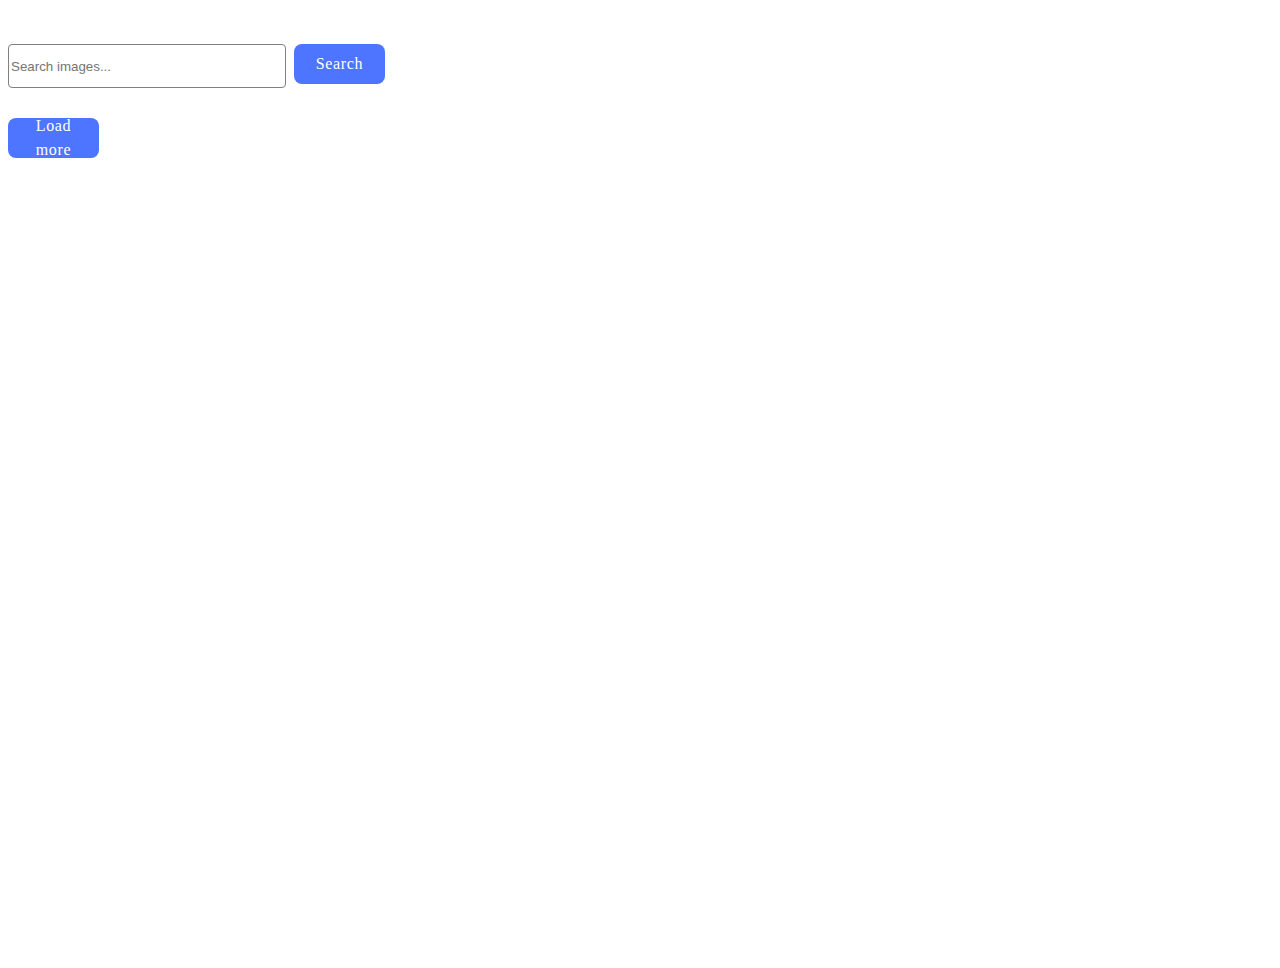
<file: src/index.html>
<!DOCTYPE html>
<html lang="en">
  <head>
    <meta charset="UTF-8" />
    <meta name="viewport" content="width=device-width, initial-scale=1.0" />
    <title>Document</title>
    <link rel="stylesheet" href="./css/styles.css" />
  </head>
  <body>
    <form class="form">
      <input type="text" name="query" placeholder="Search images..." />

      <button type="submit">Search</button>
    </form>

    <span class="loader"></span>

    <ul class="gallery"></ul>
    <button type="button" class="load-more">Load more</button>
    <script src="./main.js" type="module"></script>
    <!-- <script src="./js/pixabay-api.js"></script> -->

    <!-- <script src="./js/render-functions.js" type="module"></script> -->
  </body>
</html>
</file>
<file: src/css/styles.css>
h1,
h2,
h3,
h4,
h5,
h6,
p {
  margin: 0;
}

p:last-child {
  margin-bottom: 0;
}

ul {
  margin: 0;
  padding: 0;
  list-style: none;
}

a {
  color: currentColor;
  text-decoration: none;
}

button {
  cursor: pointer;
}

img {
  display: block;
  max-width: 100%;
  height: auto;
}

body {
  width: 1440px;
  height: 496px;
  padding: 36px 0px 420px 0px;
}

img {
  display: block;
  max-width: 100%;
  height: auto;
}

form {
  display: flex;
  margin-bottom: 30px;

  /* justify-content: center; */

  background-color: #fff;
  gap: 8px;
}
input {
  width: 272px;
  height: 40px;
  flex-shrink: 0;
  border-radius: 4px;
  border: 1px solid #808080;
}
button {
  cursor: pointer;
  border: none;
  color: #fff;
  font-family: Montserrat;
  font-size: 16px;
  font-style: normal;
  font-weight: 500;
  line-height: 24px; /* 150% */
  letter-spacing: 0.64px;
  display: flex;
  padding: 8px 16px;
  justify-content: center;
  align-items: center;
  gap: 10px;
  border-radius: 8px;
  background: #4e75ff;
  width: 91px;
  height: 40px;
}
.gallery {
  display: flex;
  justify-content: center;
  align-items: flex-start;
  gap: 24px;
  flex-wrap: wrap;
}

.gallery-image {
  width: 360px;
  height: 200px;
  flex-shrink: 0;
}

.gallery-item {
  width: calc((100% - 48px) / 3);
}
span {
  justify-content: center;
}
.loader {
  width: 48px;
  height: 48px;
  border: 5px solid #fff;
  border-bottom-color: #ff3d00;
  border-radius: 50%;
  display: none;
  box-sizing: border-box;
  animation: rotation 1s linear infinite;
}

@keyframes rotation {
  0% {
    transform: rotate(0deg);
  }
  100% {
    transform: rotate(360deg);
  }
}
</file>
